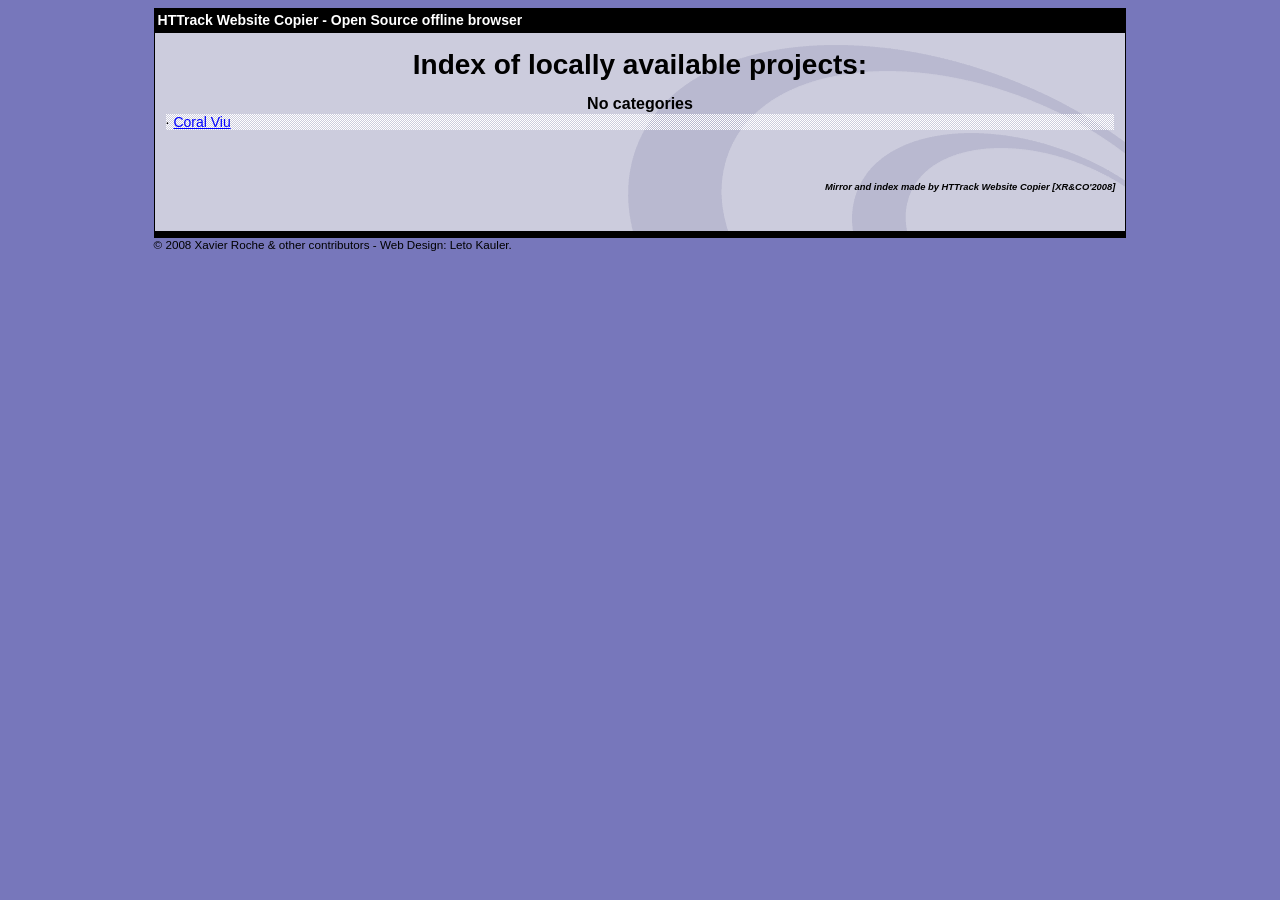
<file: Coral Viu - Leaked - 6p/index.html>
<html xmlns="http://www.w3.org/1999/xhtml" lang="en">

<head>
	<meta http-equiv="Content-Type" content="text/html; charset=utf-8" />
	<meta name="description" content="HTTrack is an easy-to-use website mirror utility. It allows you to download a World Wide website from the Internet to a local directory,building recursively all structures, getting html, images, and other files from the server to your computer. Links are rebuiltrelatively so that you can freely browse to the local site (works with any browser). You can mirror several sites together so that you can jump from one toanother. You can, also, update an existing mirror site, or resume an interrupted download. The robot is fully configurable, with an integrated help" />
	<meta name="keywords" content="httrack, HTTRACK, HTTrack, winhttrack, WINHTTRACK, WinHTTrack, offline browser, web mirror utility, aspirateur web, surf offline, web capture, www mirror utility, browse offline, local  site builder, website mirroring, aspirateur www, internet grabber, capture de site web, internet tool, hors connexion, unix, dos, windows 95, windows 98, solaris, ibm580, AIX 4.0, HTS, HTGet, web aspirator, web aspirateur, libre, GPL, GNU, free software" />
	<title>List of available projects - HTTrack Website Copier</title>
	<!-- Mirror and index made by HTTrack Website Copier/3.49-2 [XR&CO'2014] -->

	<style type="text/css">
	<!--

body {
	margin: 0;  padding: 0;  margin-bottom: 15px;  margin-top: 8px;
	background: #77b;
}
body, td {
	font: 14px "Trebuchet MS", Verdana, Arial, Helvetica, sans-serif;
	}

#subTitle {
	background: #000;  color: #fff;  padding: 4px;  font-weight: bold; 
	}

#siteNavigation a, #siteNavigation .current {
	font-weight: bold;  color: #448;
	}
#siteNavigation a:link    { text-decoration: none; }
#siteNavigation a:visited { text-decoration: none; }

#siteNavigation .current { background-color: #ccd; }

#siteNavigation a:hover   { text-decoration: none;  background-color: #fff;  color: #000; }
#siteNavigation a:active  { text-decoration: none;  background-color: #ccc; }


a:link    { text-decoration: underline;  color: #00f; }
a:visited { text-decoration: underline;  color: #000; }
a:hover   { text-decoration: underline;  color: #c00; }
a:active  { text-decoration: underline; }

#pageContent {
	clear: both;
	border-bottom: 6px solid #000;
	padding: 10px;  padding-top: 20px;
	line-height: 1.65em;
	background-image: url(backblue.gif);
	background-repeat: no-repeat;
	background-position: top right;
	}

#pageContent, #siteNavigation {
	background-color: #ccd;
	}


.imgLeft  { float: left;   margin-right: 10px;  margin-bottom: 10px; }
.imgRight { float: right;  margin-left: 10px;   margin-bottom: 10px; }

hr { height: 1px;  color: #000;  background-color: #000;  margin-bottom: 15px; }

h1 { margin: 0;  font-weight: bold;  font-size: 2em; }
h2 { margin: 0;  font-weight: bold;  font-size: 1.6em; }
h3 { margin: 0;  font-weight: bold;  font-size: 1.3em; }
h4 { margin: 0;  font-weight: bold;  font-size: 1.18em; }

.blak { background-color: #000; }
.hide { display: none; }
.tableWidth { min-width: 400px; }

.tblRegular       { border-collapse: collapse; }
.tblRegular td    { padding: 6px;  background-image: url(fade.gif);  border: 2px solid #99c; }
.tblHeaderColor, .tblHeaderColor td { background: #99c; }
.tblNoBorder td   { border: 0; }


// -->
</style>

</head>

<body>
<table width="76%" border="0" align="center" cellspacing="0" cellpadding="3" class="tableWidth">
	<tr>
	<td id="subTitle">HTTrack Website Copier - Open Source offline browser</td>
	</tr>
</table>
<table width="76%" border="0" align="center" cellspacing="0" cellpadding="0" class="tableWidth">
<tr class="blak">
<td>
	<table width="100%" border="0" align="center" cellspacing="1" cellpadding="0">
	<tr>
	<td colspan="6"> 
		<table width="100%" border="0" align="center" cellspacing="0" cellpadding="10">
		<tr> 
		<td id="pageContent"> 
<!-- ==================== End prologue ==================== -->


<h1 ALIGN=Center>Index of locally available projects:</H1>
  <table border="0" width="100%" cellspacing="1" cellpadding="0">
		<TH>
		<BR/>
			No categories
		</TH>
		<TR>
		  <TD BACKGROUND="fade.gif">
                    &middot; <A HREF="Coral%20Viu/index.html">Coral Viu</A>
   		  </TD>
		</TR>
	</TABLE>
	<BR>
	<H6 ALIGN="RIGHT">
         <I>Mirror and index made by HTTrack Website Copier [XR&CO'2008]</I>
	</H6>
	<!-- Mirror and index made by HTTrack Website Copier/3.49-2 [XR&CO'2014] -->
	<!-- Thanks for using HTTrack Website Copier! -->

<!-- ==================== Start epilogue ==================== -->
		</td>
		</tr>
		</table>
	</td>
	</tr>
	</table>
</td>
</tr>
</table>

<table width="76%" border="0" align="center" valign="bottom" cellspacing="0" cellpadding="0">
	<tr>
	<td id="footer"><small>&copy; 2008 Xavier Roche & other contributors - Web Design: Leto Kauler.</small></td>
	</tr>
</table>

</body>

</html>
</file>
